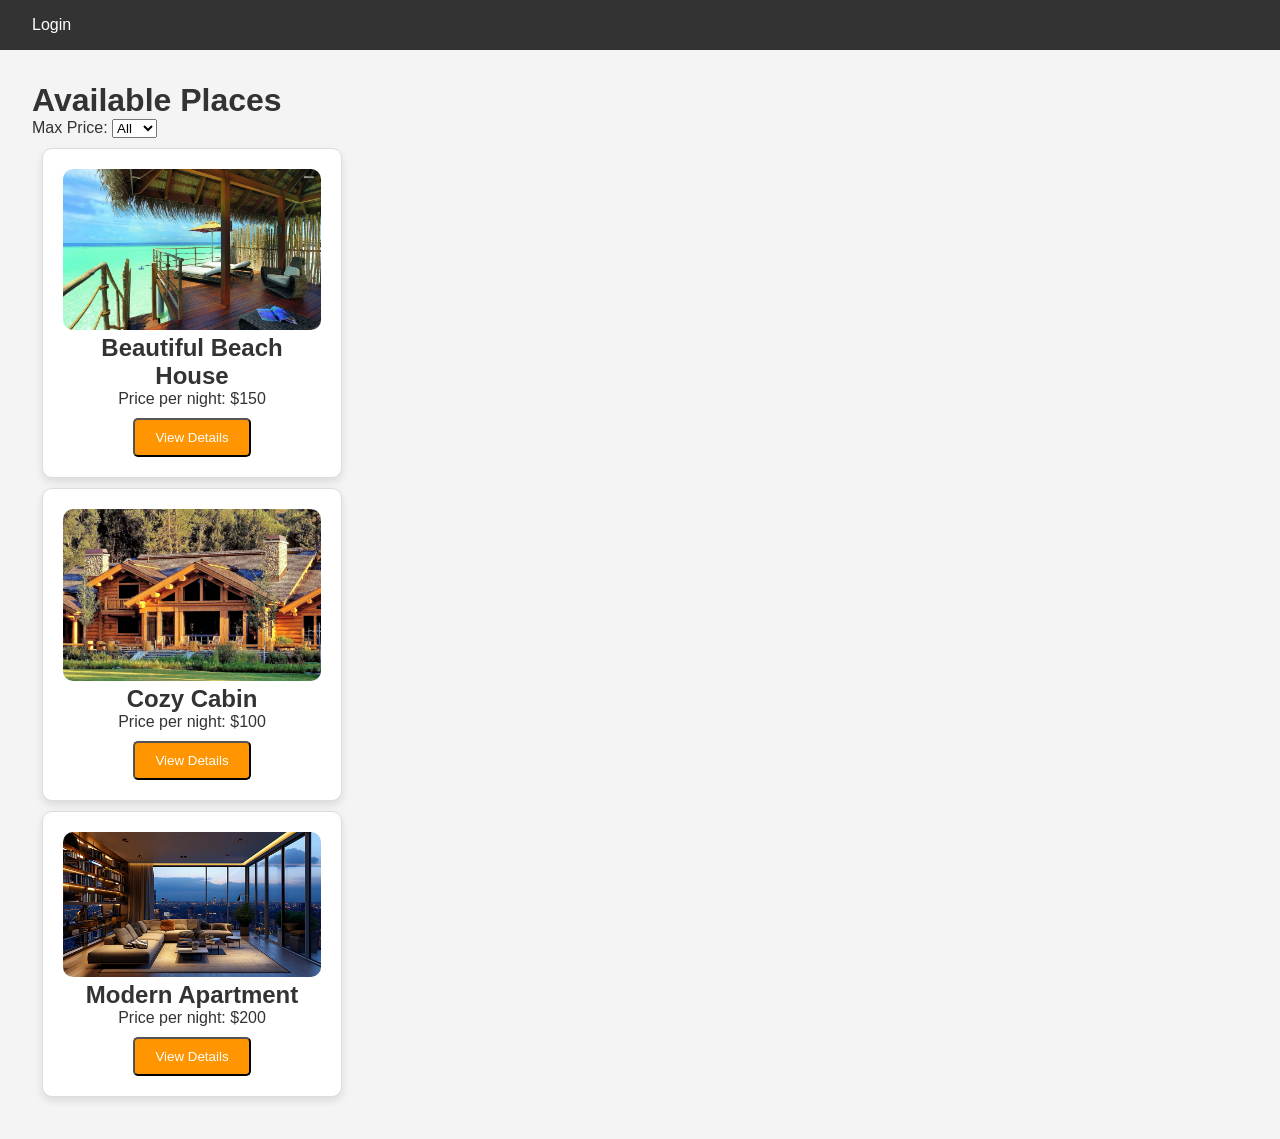
<file: part4/base_files/index.html>
<!DOCTYPE html>
<html lang="en">
<head>
    <meta charset="UTF-8">
    <meta name="viewport" content="width=device-width, initial-scale=1.0">
    <title>List of Places</title>
    <link rel="stylesheet" href="styles.css">
</head>
<body>
    <header>
        <nav>
            <a href="login.html" id="login-link">Login</a>
        </nav>
    </header>
    <main>
        <h1 class="center-text">Available Places</h1>
        <section id="filter">
            <label for="price-filter">Max Price:</label>
            <select id="price-filter">
                <!-- Options will be populated dynamically -->

                    <option value="All">All</option>
                    <option value=10>10</option>
                    <option value=50>50</option>
                    <option value=100>100</option>
                    
            </select>
        </section>
        <!-- <section id="places-list"> -->
        <section id="places-list">
            <!-- List of places will be populated dynamically -->

            <div class="place-card">
                <img src="images/place1.jpg" alt="Place Image" class="place-image">
                <h2>Beautiful Beach House</h2>
                <p>Price per night: $150</p>
                <button class="details-button" onclick="location.href='place.html'">View Details</button>
            </div>

            <div class="place-card">
                <img src="images/place2.jpg" alt="Place Image" class="place-image">
                <h2>Cozy Cabin</h2>
                <p>Price per night: $100</p>
                <button class="details-button" onclick="location.href='place.html'">View Details</button>
            </div>

            <div class="place-card">
                <img src="images/place3.jpg" alt="Place Image" class="place-image">
                <h2>Modern Apartment</h2>
                <p>Price per night: $200</p>
                <button class="details-button" onclick="location.href='place.html'">View Details</button>
            </div>

        </section>
    </main>

    <script src="scripts.js"></script>

</body>
</html>
</file>
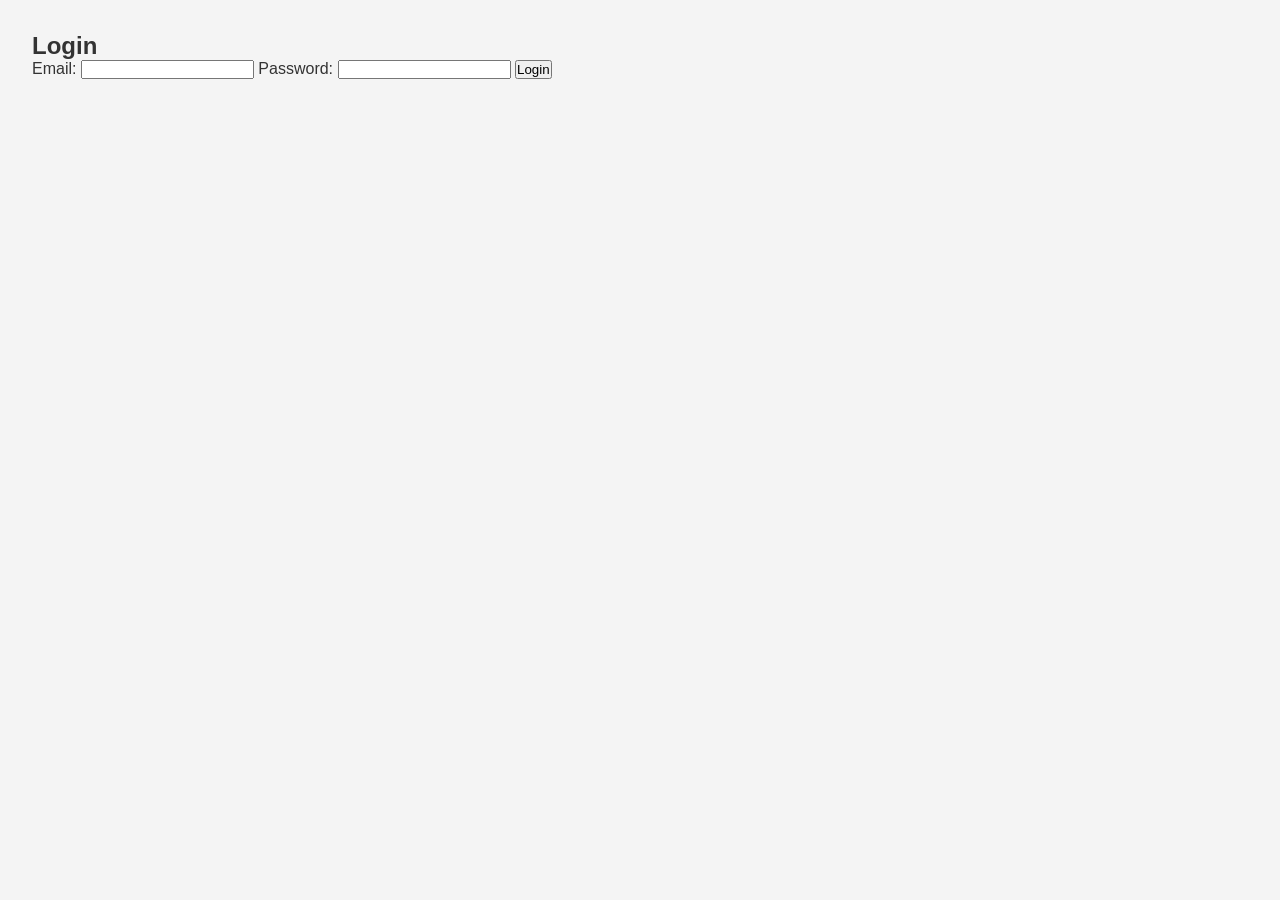
<file: part4/base_files/login.html>
<!DOCTYPE html>
<html lang="en">
<head>
    <meta charset="UTF-8">
    <meta name="viewport" content="width=device-width, initial-scale=1.0">
    <title>Login</title>
    <link rel="stylesheet" href="styles.css">
</head>
<body>
    <main>
        <form id="login-form">
            <h2>Login</h2>
            <label for="email">Email:</label>
            <input type="email" id="email" name="email" required>
            
            <label for="password">Password:</label>
            <input type="password" id="password" name="password" required>
            
            <button type="submit">Login</button>
        </form>
    </main>

    <script src="scripts.js"></script>

</body>
</html>
</file>
<file: part4/base_files/styles.css>
/* 
  This is a SAMPLE File to get you started. Follow the instructions on the project to complete the tasks. 
  You'll probably need to override some of theese styles.
*/

* {
    box-sizing: border-box;
    margin: 0;
    padding: 0;
    font-family: Arial, sans-serif;
}

body {
    background-color: #f4f4f4;
    color: #333;
}

header {
    background-color: #333;
    color: #fff;
    padding: 1rem;
}

nav a {
    color: #fff;
    text-decoration: none;
    margin-left: 1rem;
}

main {
    padding: 2rem;
}


.place-card {
    border: 1px solid #ddd;
    border-radius: 10px;
    padding: 20px;
    margin: 10px;
    background-color: #fff;
    flex:1; /* Flex properties for responsive layout */
    min-width: 300px; /* Maximum width for the card */
    max-width: 300px;
    text-align: center;
    box-shadow: 0 4px 8px rgba(0, 0, 0, 0.1);
}

.place-image {
    width: 100%;
    border-radius: 10px;
}

.details-button {
    background-color: #ff9500;
    color: white;
    padding: 10px 20px;
    text-decoration: none;
    border-radius: 5px;
    display: inline-block;
    margin-top: 10px;
    font-family: 'Open Sans', sans-serif;
}

.details-button:hover {
    background-color: #e08700;
}
</file>
